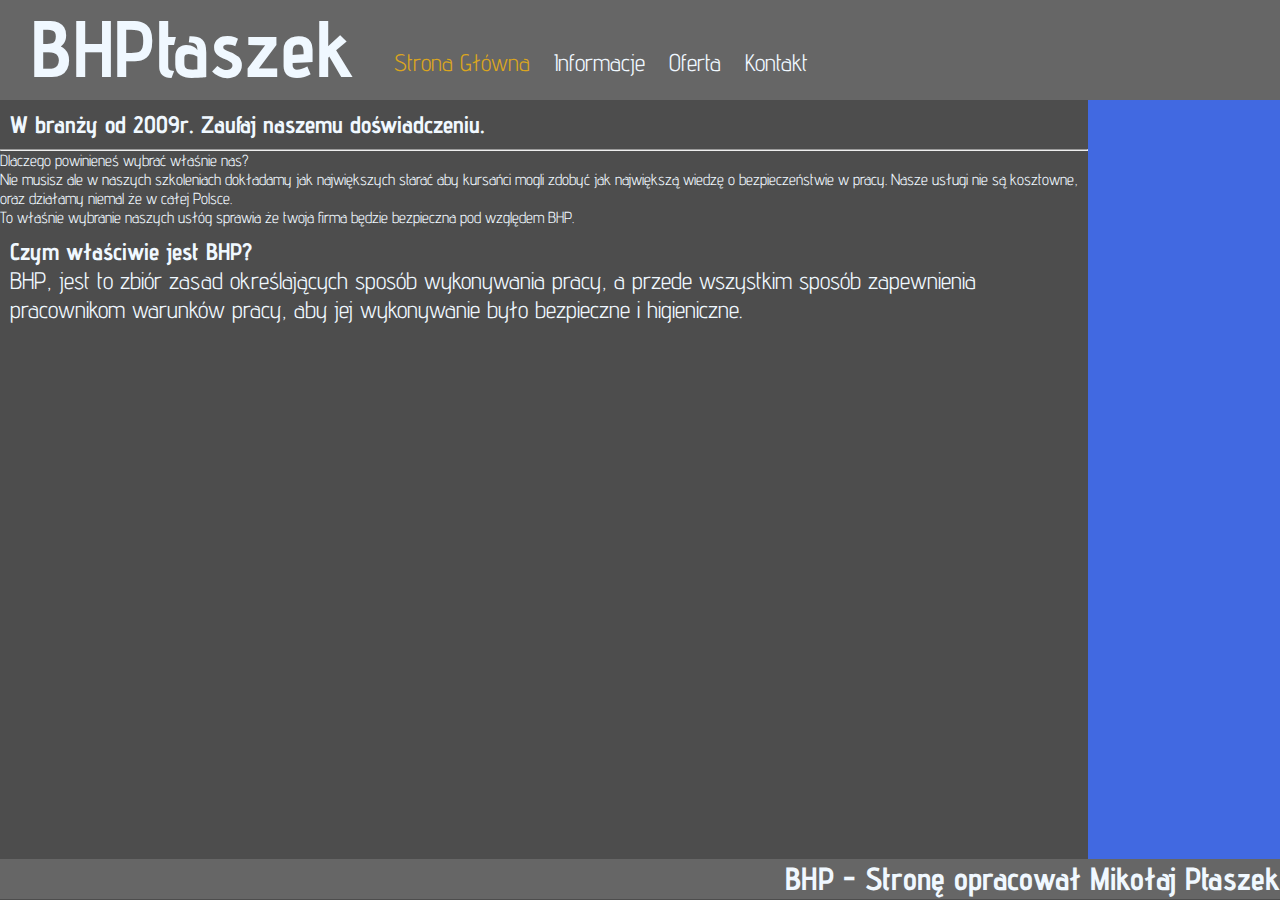
<file: index.html>
<!DOCTYPE html>
<html lang="pl">
    <head>
        <link href='http://fonts.googleapis.com/css?family=Advent+Pro&subset=latin,latin-ext' rel='stylesheet' type='text/css'>
        <meta href="UFA-8">
        <link rel="stylesheet" href="css/style.css">
        <Title>BHPtaszek</Title>
    </head>

    <body>
        <div id="Header">
            <div>
                <h1 id="logo">BHPtaszek</h1>
                <!--<image src="logo.png" alt="Logo BHPtaszek"></image>-->
            </div>

            <div id="menu">
                <br><br>
                <a href="index.html"><p class="links">Strona Główna</p></a>

                <a href="info.html"><p class="link">Informacje</p></a>

                <a href="offert.html"><p class="link">Oferta</p></a>
                
                <a href="contact.html"><p class="link">Kontakt</p></a>
            </div>

        </div>

        <div id="body">
            <div id="mainContener">
                <h1 class="link">W branży od 2009r. Zaufaj naszemu doświadczeniu.</h1><br><hr>

                <label>Dlaczego powinieneś wybrać właśnie nas?<br>Nie musisz ale w naszych szkoleniach dokładamy jak największych starać aby kursańci mogli zdobyć jak największą wiedzę o bezpieczeństwie w pracy. 
                Nasze usługi nie są kosztowne, oraz działamy niemal że w całej Polsce.<br>To właśnie wybranie naszych usłóg sprawia że twoja firma będzie bezpieczna pod względem BHP.</label>
            
                <br><label class="link"><b>Czym właściwie jest BHP?</b><br>
                BHP, jest to zbiór zasad określających sposób wykonywania pracy, a przede wszystkim sposób zapewnienia pracownikom warunków pracy, aby jej wykonywanie było bezpieczne i higieniczne.
                </label>
            </div>

            <div id="ads">

            </div>
        </div>

        <div id="footer">
            <h1>BHP - Stronę opracował Mikołaj Ptaszek</h1>
        </div>
    </body>
</html>
</file>
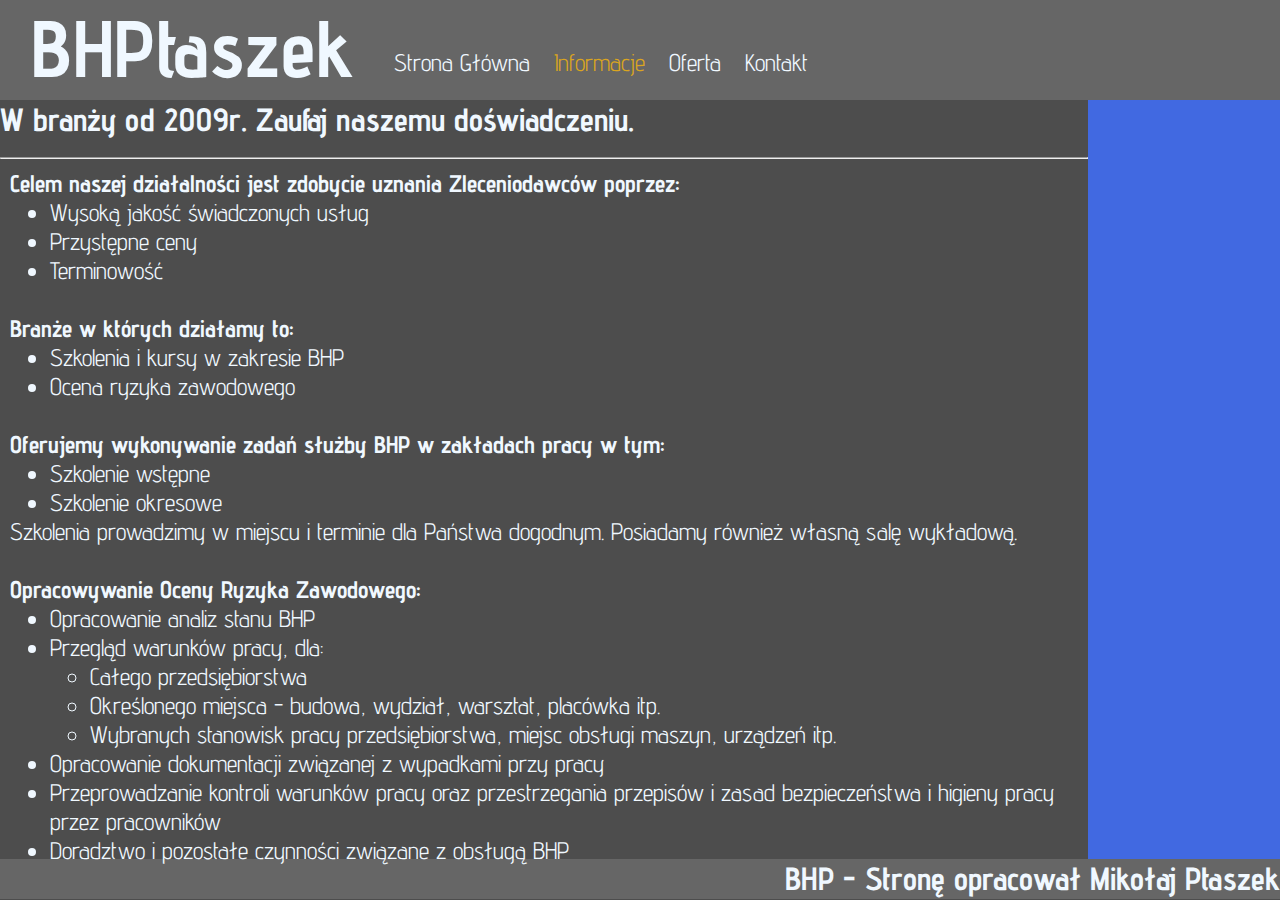
<file: info.html>
<!DOCTYPE html>
<html lang="pl">
    <head>
        <link href='http://fonts.googleapis.com/css?family=Advent+Pro&subset=latin,latin-ext' rel='stylesheet' type='text/css'>
        <meta href="UFA-8">
        <link rel="stylesheet" href="css/style.css">
        <Title>BHPtaszek</Title>
    </head>

    <body>
        <div id="Header">
            <div>
                <h1 id="logo">BHPtaszek</h1>
                <!--<image src="logo.png" alt="Logo BHPtaszek"></image>-->
            </div>

            <div id="menu">
                <br><br>
                <a href="index.html"><p class="link">Strona Główna</p></a>

                <a href="info.html"><p class="links">Informacje</p></a>

                <a href="offert.html"><p class="link">Oferta</p></a>
                
                <a href="contact.html"><p class="link">Kontakt</p></a>
            </div>

        </div>

        <div id="body">
            <div id="mainContener">
                <h1>W branży od 2009r. Zaufaj naszemu doświadczeniu.</h1><br><hr>

                <label class="link"><b>Celem naszej działalności jest zdobycie uznania Zleceniodawców poprzez:</b>
                    <ul>
                        <li>Wysoką jakość świadczonych usług</li>
                        <li>Przystępne ceny</li>
                        <li>Terminowość</li>
                    </ul><br>

                    <b>Branże w których działamy to:</b>
                    <ul>
                        <li>Szkolenia i kursy w zakresie BHP</li>
                        <li>Ocena ryzyka zawodowego</li>
                    </ul><br>

                    <b>Oferujemy wykonywanie zadań służby BHP w zakładach pracy w tym:</b>
                    <ul>
                        <li>Szkolenie wstępne</li>
                        <li>Szkolenie okresowe</li>
                    </ul>
                    
                    Szkolenia prowadzimy w miejscu i terminie dla Państwa dogodnym.
                    Posiadamy również własną salę wykładową.<br><br>
                    
                    <b>Opracowywanie Oceny Ryzyka Zawodowego:</b>
                    <ul>
                        <li>Opracowanie analiz stanu BHP</li>
                        <li>Przegląd warunków pracy, dla:
                            <ul>
                                <li>Całego przedsiębiorstwa</li>
                                <li>Określonego miejsca - budowa, wydział, warsztat, placówka itp.</li>
                                <li>Wybranych stanowisk pracy przedsiębiorstwa, miejsc obsługi maszyn, urządzeń itp.</li>
                            </ul>
                        </li>
                    <li>Opracowanie dokumentacji związanej z wypadkami przy pracy</li>
                    <li>Przeprowadzanie kontroli warunków pracy oraz przestrzegania przepisów i zasad bezpieczeństwa i higieny pracy przez pracowników</li>
                    <li>Doradztwo i pozostałe czynności związane z obsługą BHP</li>
                </ul>
            </label>
        </div>

            <div id="ads">

            </div>
        </div>

        <div id="footer">
            <h1>BHP - Stronę opracował Mikołaj Ptaszek</h1>
        </div>
    </body>
</html>
</file>
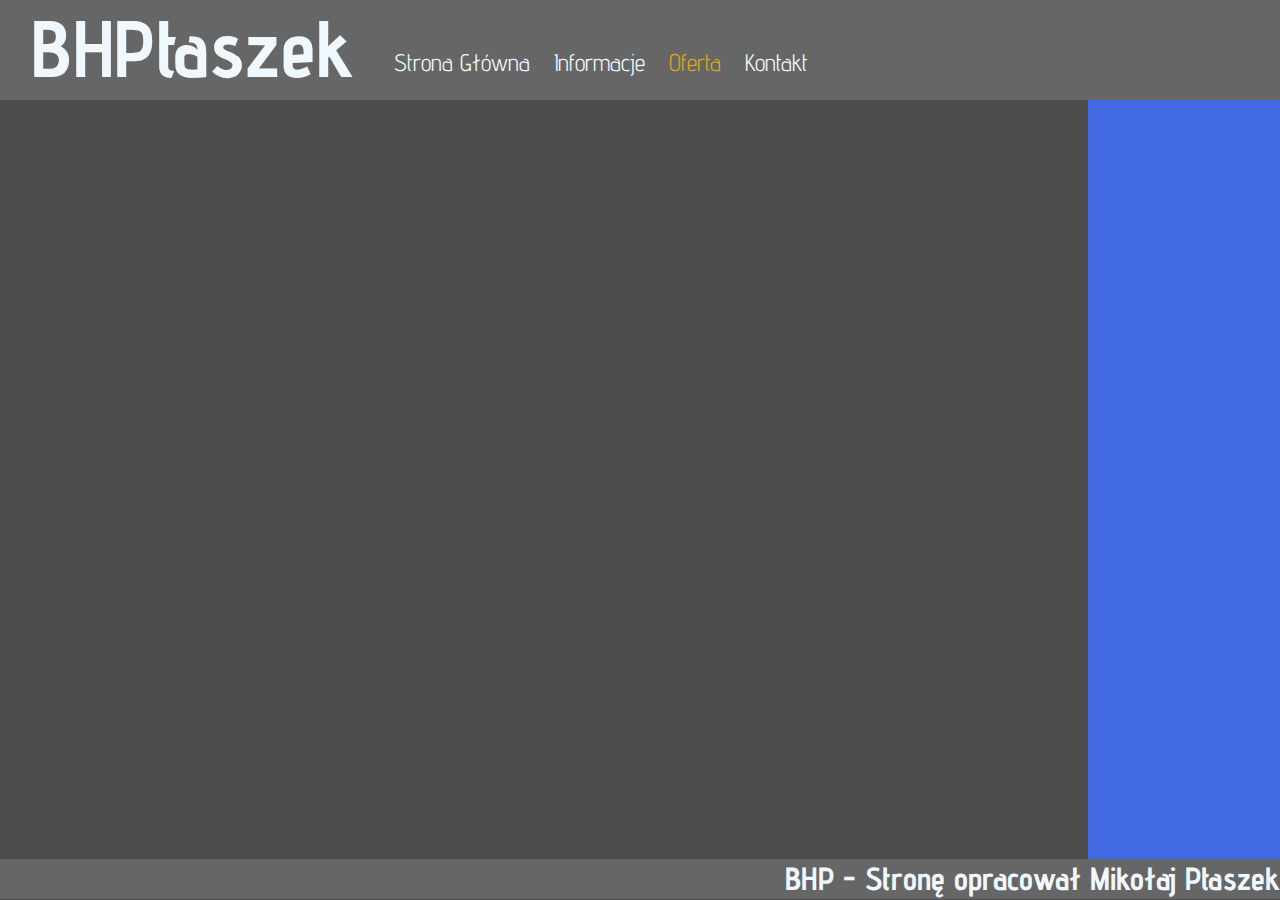
<file: offert.html>
<!DOCTYPE html>
<html lang="pl">
    <head>
        <link href='http://fonts.googleapis.com/css?family=Advent+Pro&subset=latin,latin-ext' rel='stylesheet' type='text/css'>
        <meta href="UFA-8">
        <link rel="stylesheet" href="css/style.css">
        <Title>BHPtaszek</Title>
    </head>

    <body>
        <div id="Header">
            <div>
                <h1 id="logo">BHPtaszek</h1>
                <!--<image src="logo.png" alt="Logo BHPtaszek"></image>-->
            </div>

            <div id="menu">
                <br><br>
                <a href="index.html"><p class="link">Strona Główna</p></a>

                <a href="info.html"><p class="link">Informacje</p></a>

                <a href="offert.html"><p class="links">Oferta</p></a>
                
                <a href="contact.html"><p class="link">Kontakt</p></a>
            </div>

        </div>

        <div id="body">
            <div id="mainContener">

            </div>

            <div id="ads">

            </div>
        </div>

        <div id="footer">
            <h1>BHP - Stronę opracował Mikołaj Ptaszek</h1>
        </div>
    </body>
</html>
</file>
<file: css/style.css>
*{
    margin: 0px;
}

.link{
    color:aliceblue;
    display: inline-block;
    text-decoration:none;
    font-size: 150%;
    margin: 10px;
}

.links{
    color:goldenrod;
    display: inline-block;
    text-decoration:none;
    font-size: 150%;
    margin: 10px;
}

#menu{
    display: inline-block;
    clear:both;
}

body{
    background-color: rgb(77, 77, 77);
    color:aliceblue;
    font-family: 'Advent Pro', sans-serif;
}

#footer{
    text-align: right;
    clear: both;
    height: 40px;
    width: 100%;
    background-color: rgb(102, 102, 102);
}

#body{
    height: 759px;
    width: 100%;
}

#Header{
    height: 100px;
    width: 100%;
    background-color: rgb(102, 102, 102);
}

#logo{    
    width: 30%;
    height: 100px;
    float: left;
    text-align: center;
    font-size: 500%;
}

#mainContener{
    /* padding: 10px; */
    clear:both;
    height: 759px;
    width: 85%;
    float: left;
}

#ads{
    float: left;
    height: 759px;
    width: 15%;
    background: royalblue;
}

map {
    display: inline;
  }

iframe{
    margin: 15px;
}
</file>
